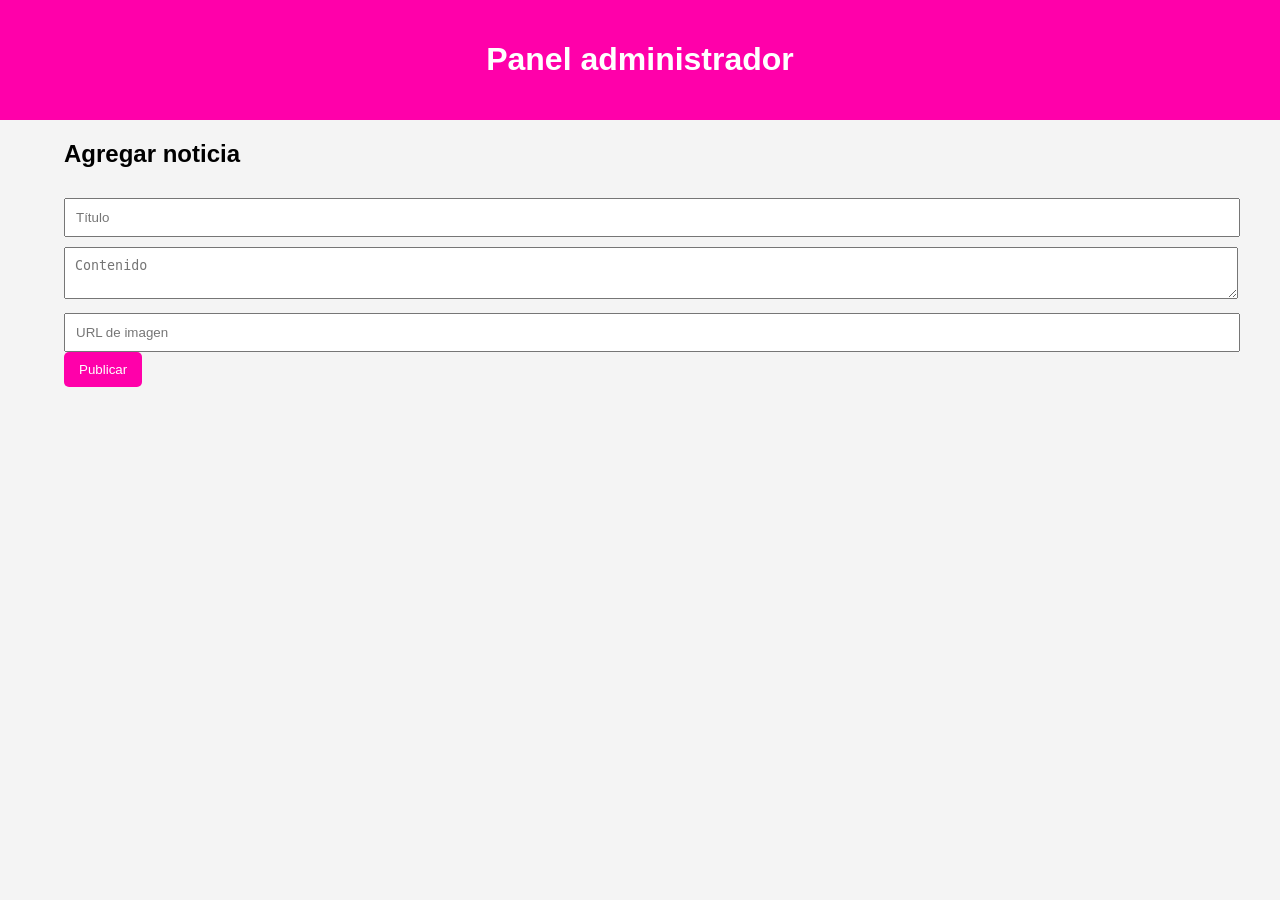
<file: admin.html>
<!DOCTYPE html>
<html lang="es">

<head>

<meta charset="UTF-8">

<title>Publicar noticia</title>

<link rel="stylesheet" href="css/style.css">

</head>

<body>

<header>

<h1>Panel administrador</h1>

</header>

<section class="container">

<h2>Agregar noticia</h2>

<input id="titulo" placeholder="Título">

<textarea id="texto" placeholder="Contenido"></textarea>

<input id="imagen" placeholder="URL de imagen">

<button onclick="publicar()">Publicar</button>

</section>

<script src="js/admin.js"></script>

</body>

</html>
</file>
<file: css/style.css>
body{
font-family:Arial, Helvetica, sans-serif;
margin:0;
background:#f4f4f4;
}

header{
background:#ff00aa;
color:white;
padding:20px;
text-align:center;
}

nav{
background:#111;
padding:12px;
text-align:center;
}

nav a{
color:white;
margin:15px;
text-decoration:none;
font-weight:bold;
}

nav a:hover{
color:#ff00aa;
}

.container{
width:90%;
max-width:1200px;
margin:auto;
}

.grid{
display:grid;
grid-template-columns:repeat(auto-fit,minmax(250px,1fr));
gap:20px;
margin-top:20px;
}

.card{
background:white;
border-radius:10px;
overflow:hidden;
box-shadow:0 3px 10px rgba(0,0,0,0.1);
}

.card img{
width:100%;
height:200px;
object-fit:cover;
}

.card h3{
padding:15px;
}

.card p{
padding:0 15px 15px 15px;
}

.video-grid{
display:grid;
grid-template-columns:repeat(auto-fit,minmax(300px,1fr));
gap:20px;
}

iframe{
width:100%;
height:250px;
}

footer{
margin-top:40px;
background:#111;
color:white;
padding:20px;
text-align:center;
}

button{
background:#ff00aa;
color:white;
border:none;
padding:10px 15px;
cursor:pointer;
border-radius:5px;
}

input, textarea{
width:100%;
padding:10px;
margin-top:10px;
}
</file>
